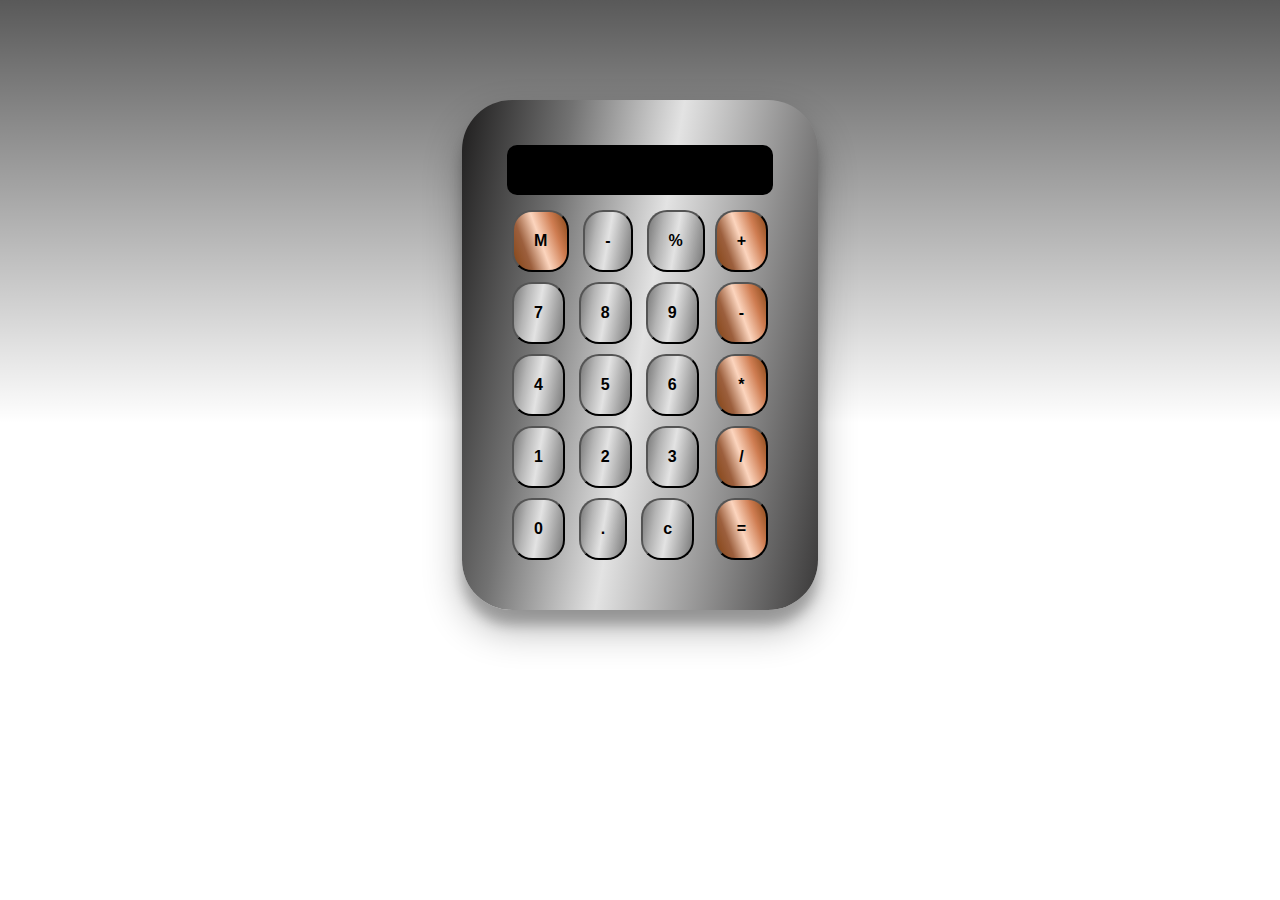
<file: index.html>
<!DOCTYPE html>
<html lang="en">
<head>
    <meta charset="UTF-8">
    <meta http-equiv="X-UA-Compatible" content="IE=edge">
    <meta name="viewport" content="width=device-width, initial-scale=1.0">
    <title>Calculator</title>
    <link rel="stylesheet" href="style.css">
    <link href="https://fonts.cdnfonts.com/css/calculator" rel="stylesheet">
    <style>
        @import url('https://fonts.cdnfonts.com/css/calculator');
    </style>
       
</head>
<body>
    <div class="containAll">
        <div id="display" class="display"></div>
        <div id="mainContainer" class="main">
            <div id="numsContainer">
                <div class="numButtons">
                    <button id="misc" value="C">M</button>
                    <button value="-">-</button>
                    <button value="%">%</button>
                </div>
                <div class="numButtons">
                    <button value="7">7</button>
                    <button value="8">8</button>
                    <button value="9">9</button>
                </div>
                <div class="numButtons">
                    <button value="4">4</button>
                    <button value="5">5</button>
                    <button value="6">6</button>
                </div>
                <div class="numButtons">
                    <button value="1">1</button>
                    <button value="2">2</button>
                    <button value="3">3</button>
                </div>
                <div class="numButtons">
                    <button value="0">0</button>
                    <button value=".">.</button>
                    <button value="b">c</button>
                </div>
            </div>    
            
            <div id="operators-Container">
                <div id="operators">
                    <button id="operator" value="add" >+</button>
                    <button id="operator" value="substract">-</button>
                    <button id="operator" value="multiply">*</button>
                    <button id="operator" value="divide">/</button>
                    <button id="operator" value="=">=</button>
                </div>
                
            </div>
        </div>
    </div>
    
</body>

<script src="script.js"></script>
</html>
</file>
<file: style.css>
html, body {
    margin: 0;
    height: 100%;
}
body {
    display: flex;
    flex-direction: column;
    align-items: center; 
   
background: -moz-linear-gradient(top,  rgba(0,0,0,0.65) 0%, rgba(0,0,0,0.33) 23%, rgba(0,0,0,0) 47%, rgba(0,0,0,0) 58%, rgba(0,0,0,0) 74%, rgba(0,0,0,0) 98%, rgba(0,0,0,0) 100%); /* FF3.6-15 */
background: -webkit-linear-gradient(top,  rgba(0,0,0,0.65) 0%,rgba(0,0,0,0.33) 23%,rgba(0,0,0,0) 47%,rgba(0,0,0,0) 58%,rgba(0,0,0,0) 74%,rgba(0,0,0,0) 98%,rgba(0,0,0,0) 100%); /* Chrome10-25,Safari5.1-6 */
background: linear-gradient(to bottom,  rgba(0,0,0,0.65) 0%,rgba(0,0,0,0.33) 23%,rgba(0,0,0,0) 47%,rgba(0,0,0,0) 58%,rgba(0,0,0,0) 74%,rgba(0,0,0,0) 98%,rgba(0,0,0,0) 100%); /* W3C, IE10+, FF16+, Chrome26+, Opera12+, Safari7+ */
filter: progid:DXImageTransform.Microsoft.gradient( startColorstr='#a6000000', endColorstr='#00000000',GradientType=0 ); /* IE6-9 */

}
.main {
    display: flex;
    flex-shrink: 0;
}

#operators {
    display: flex;
    flex-direction: column;
    flex-shrink: 0;
}

#numsContainer{
    display: flex;
    flex-direction: column;
    flex-shrink: 0;
   
}

.display{
    display: flex;
    justify-content: right;
    text-align: -webkit-right;
    font-family: 'Calculator', sans-serif;                                   
    background-color: black;
    color:#7092f0;
    height: 40px;
    margin-bottom: 10px;
    padding: 5px;
    font-size: 36px;
    font-weight: bolder;
    border-radius: 10px;
}

.containAll {
    display: flex;
    flex-direction: column;
    min-width: 200px;
    flex-shrink: 0;
    margin-top: 100px;
    padding: 45px;
    border-radius: 50px; 
    background:  linear-gradient(
        100deg, #1e1d1d 0%,
        #727272 25%,
        #e3e3e3 50%,
        #393838 100%
    );
    box-shadow: rgba(0, 0, 0, 0.3) 0px 19px 38px, rgba(0, 0, 0, 0.22) 0px 15px 12px;
    
}

button {
    font-weight: bolder;
    font-size: 100%;
    color: black;
    margin: 5px;
    padding: 20px;
    border-radius: 20px;
    background:
        linear-gradient(
            100deg, #787878 0%,
            #b5b5b5 25%,
            #e3e3e3 50%,
            #787878 100%

        );
}

 #misc, #operator{
    background: linear-gradient(
        70deg, #844414 0%,
                #9c5f3d 25%,
                #fcd5be 50%,
                #cf7d52 75%,
                #844414 100%   
    );
}
</file>
